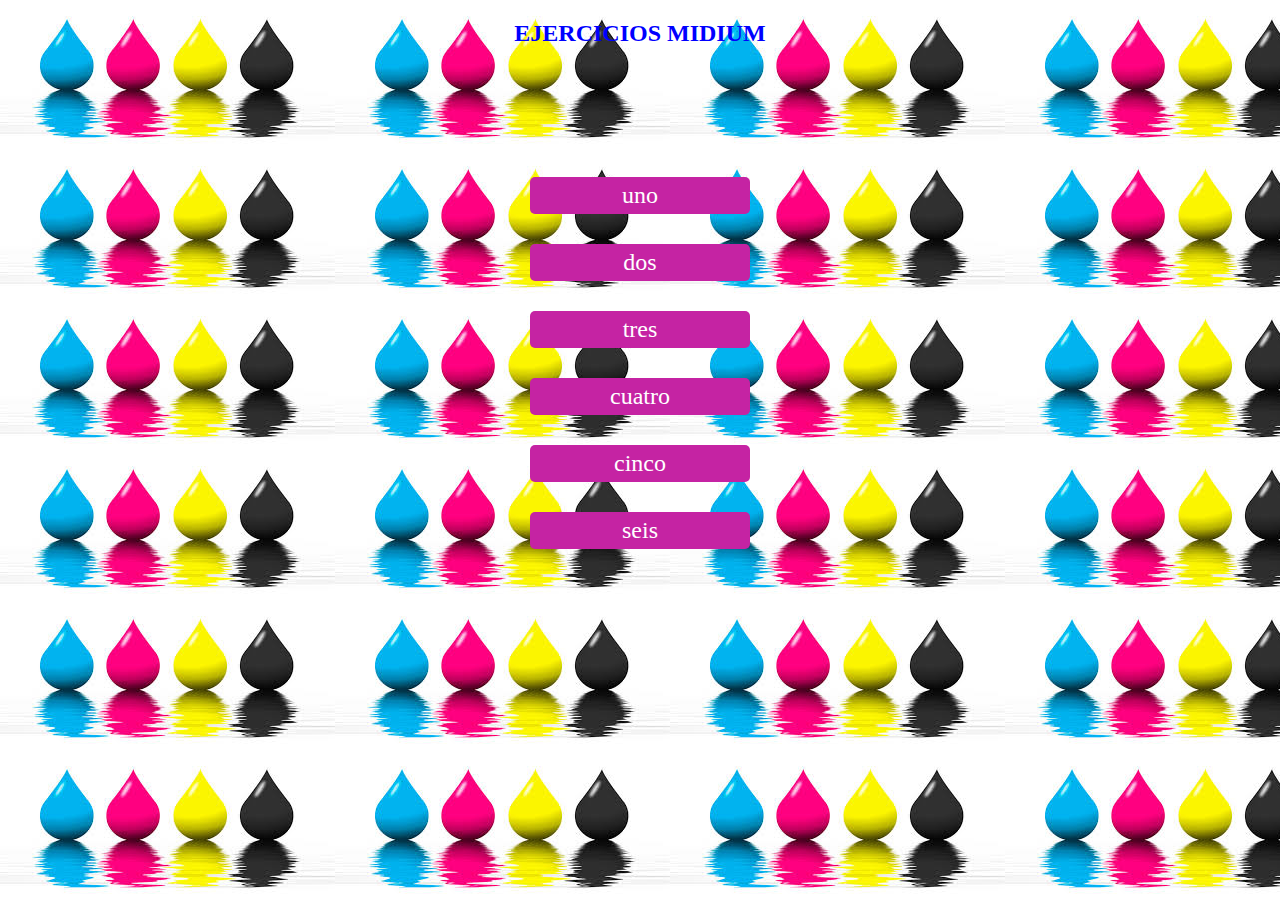
<file: index.html>
<!DOCTYPE html>
<html>
<head>
  <meta charset="utf-8">
	<title>tarjeta de presentacion</title>
	<link rel="stylesheet" href="assets/css/main.css">
</head>
    <body>
      <center>
       <h2>EJERCICIOS MIDIUM</h2>
    <a href="ejercicio1.html">uno</a>
    <a href="ejercicio2.html">dos</a>
    <a href="ejercicio3.html">tres</a>
    <a href="ejercicio4.html">cuatro</a>
    <a href="ejercicio5.html">cinco</a>
    <a href="ejercicio6.html">seis</a>
    

    


  </center>
</body>
</html>
</file>
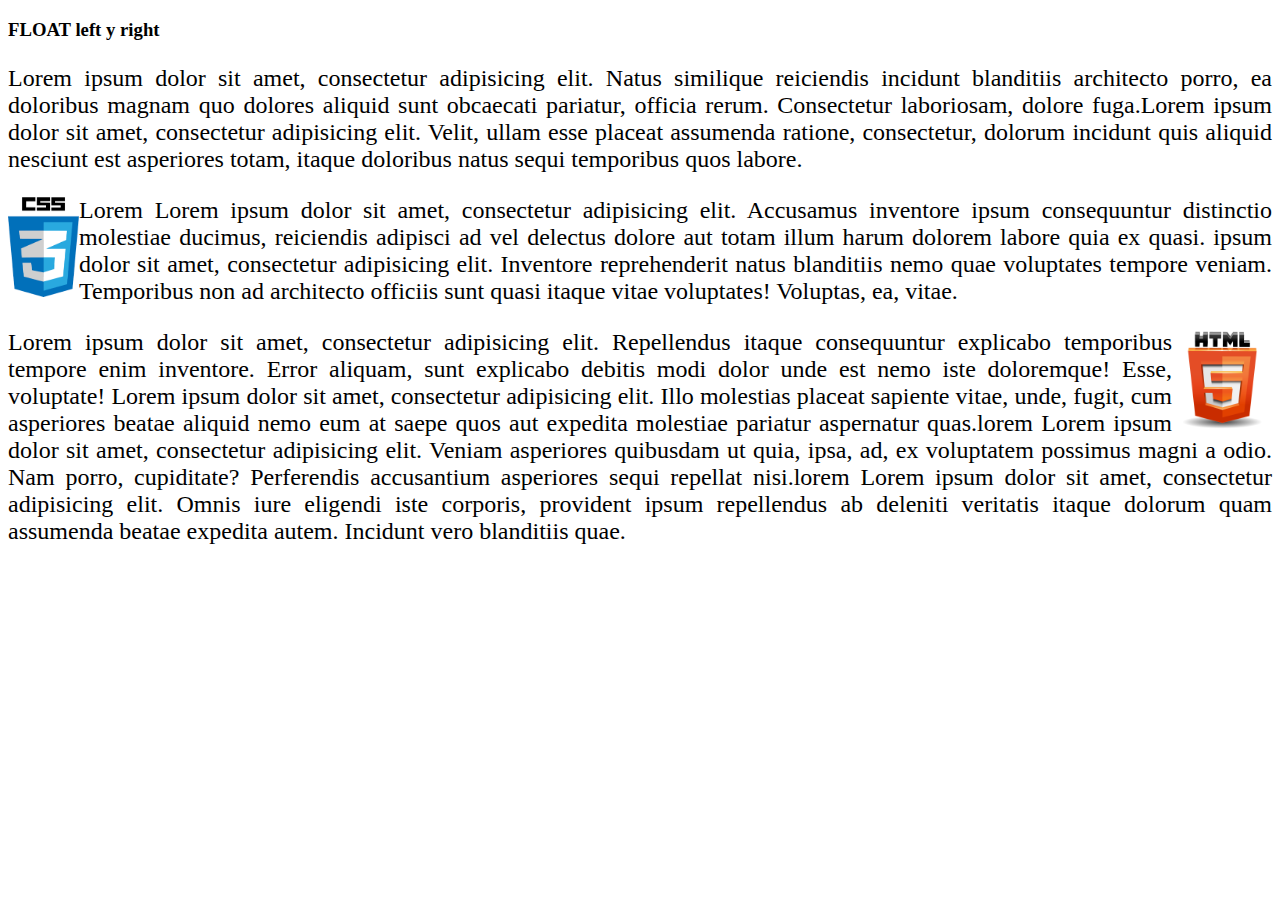
<file: ejercicio1.html>
<!DOCTYPE html>
<html>
<head>
	<title></title>
	<link rel="stylesheet" href="assets/css/ejercicio1.css">
</head>
<body>
 <div>
     <h3>FLOAT left y right </h3>
     <p>Lorem ipsum dolor sit amet, consectetur adipisicing elit. Natus similique reiciendis incidunt blanditiis architecto porro, ea doloribus magnam quo dolores aliquid sunt obcaecati pariatur, officia rerum. Consectetur laboriosam, dolore fuga.Lorem ipsum dolor sit amet, consectetur adipisicing elit. Velit, ullam esse placeat assumenda ratione, consectetur, dolorum incidunt quis aliquid nesciunt est asperiores totam, itaque doloribus natus sequi temporibus quos labore.</p>
     <img src="assets/img/css3.png" alt="" class="img1">
 	<p>Lorem Lorem ipsum dolor sit amet, consectetur adipisicing elit. Accusamus inventore ipsum consequuntur distinctio molestiae ducimus, reiciendis adipisci ad vel delectus dolore aut totam illum harum dolorem labore quia ex quasi. ipsum dolor sit amet, consectetur adipisicing elit. Inventore reprehenderit natus blanditiis nemo quae voluptates tempore veniam. Temporibus non ad architecto officiis sunt quasi itaque vitae voluptates! Voluptas, ea, vitae.</p>
 	<img src="assets/img/html5.png" alt="" class="img2">
 	<p>Lorem ipsum dolor sit amet, consectetur adipisicing elit. Repellendus itaque consequuntur explicabo temporibus tempore enim inventore. Error aliquam, sunt explicabo debitis modi dolor unde est nemo iste doloremque! Esse, voluptate! Lorem ipsum dolor sit amet, consectetur adipisicing elit. Illo molestias placeat sapiente vitae, unde, fugit, cum asperiores beatae aliquid nemo eum at saepe quos aut expedita molestiae pariatur aspernatur quas.lorem Lorem ipsum dolor sit amet, consectetur adipisicing elit. Veniam asperiores quibusdam ut quia, ipsa, ad, ex voluptatem possimus magni a odio. Nam porro, cupiditate? Perferendis accusantium asperiores sequi repellat nisi.lorem Lorem ipsum dolor sit amet, consectetur adipisicing elit. Omnis iure eligendi iste corporis, provident ipsum repellendus ab deleniti veritatis itaque dolorum quam assumenda beatae expedita autem. Incidunt vero blanditiis quae.</p>
 	
 </div>


</body>
</html>
</file>
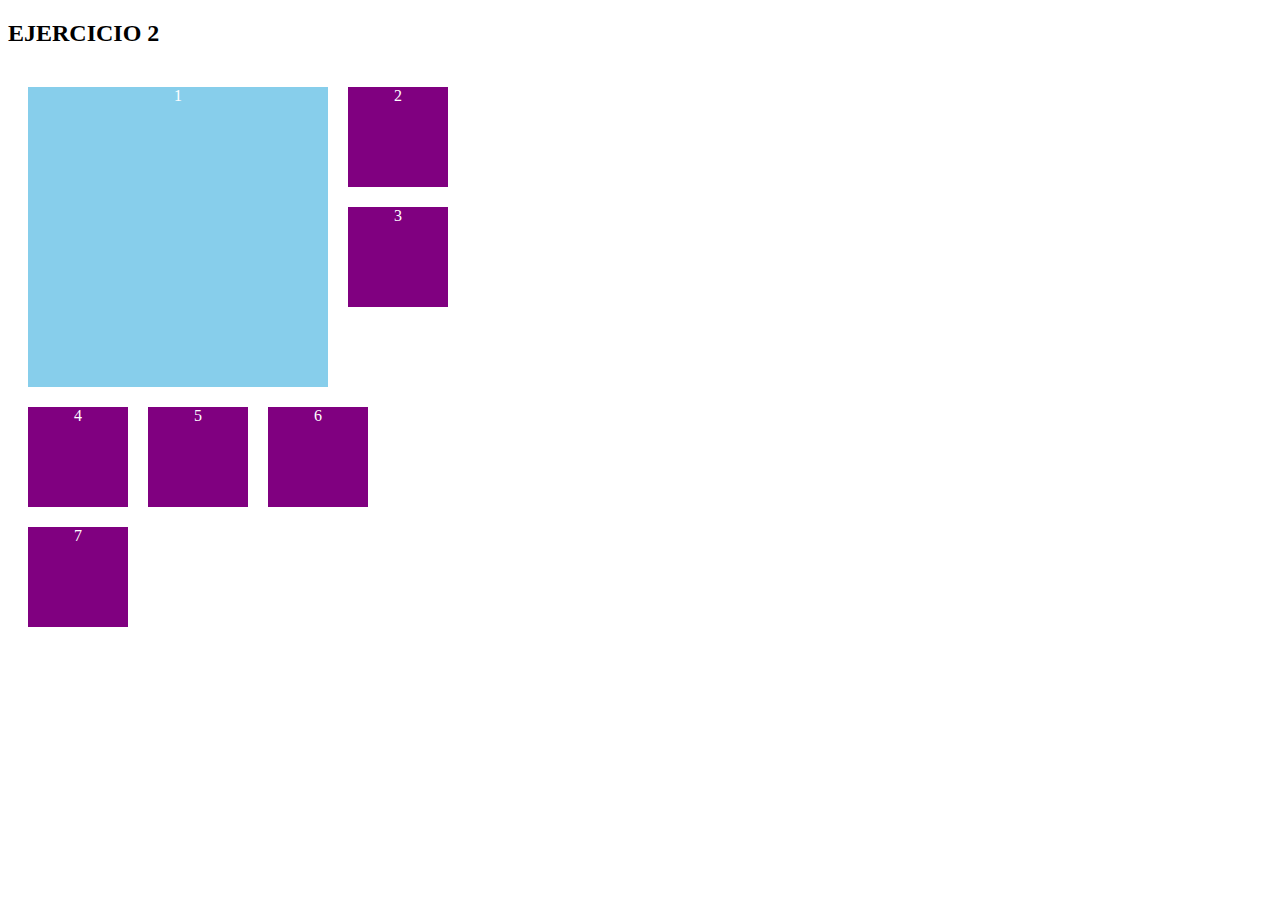
<file: ejercicio2.html>
<!DOCTYPE html>
<html>
<head>
	<title></title>
	<link rel="stylesheet" href="assets/css/ejercicio2.css">

</head>
<body>
<h2>EJERCICIO 2</h2>
  <div id="contenedor" class="cajitas">
   <div id="uno"  class="cajitas">1</div>
   <div class="opcion cajitas">2</div>
   <div class="opcion cajitas">3</div>
   <div class="opcion clear-left cajitas">4</div>
   <div class="opcion cajitas">5</div>
   <div class="opcion cajitas">6</div>
   <div class="opcion cajitas">7</div>
  </div>


</body>
</html>
</file>
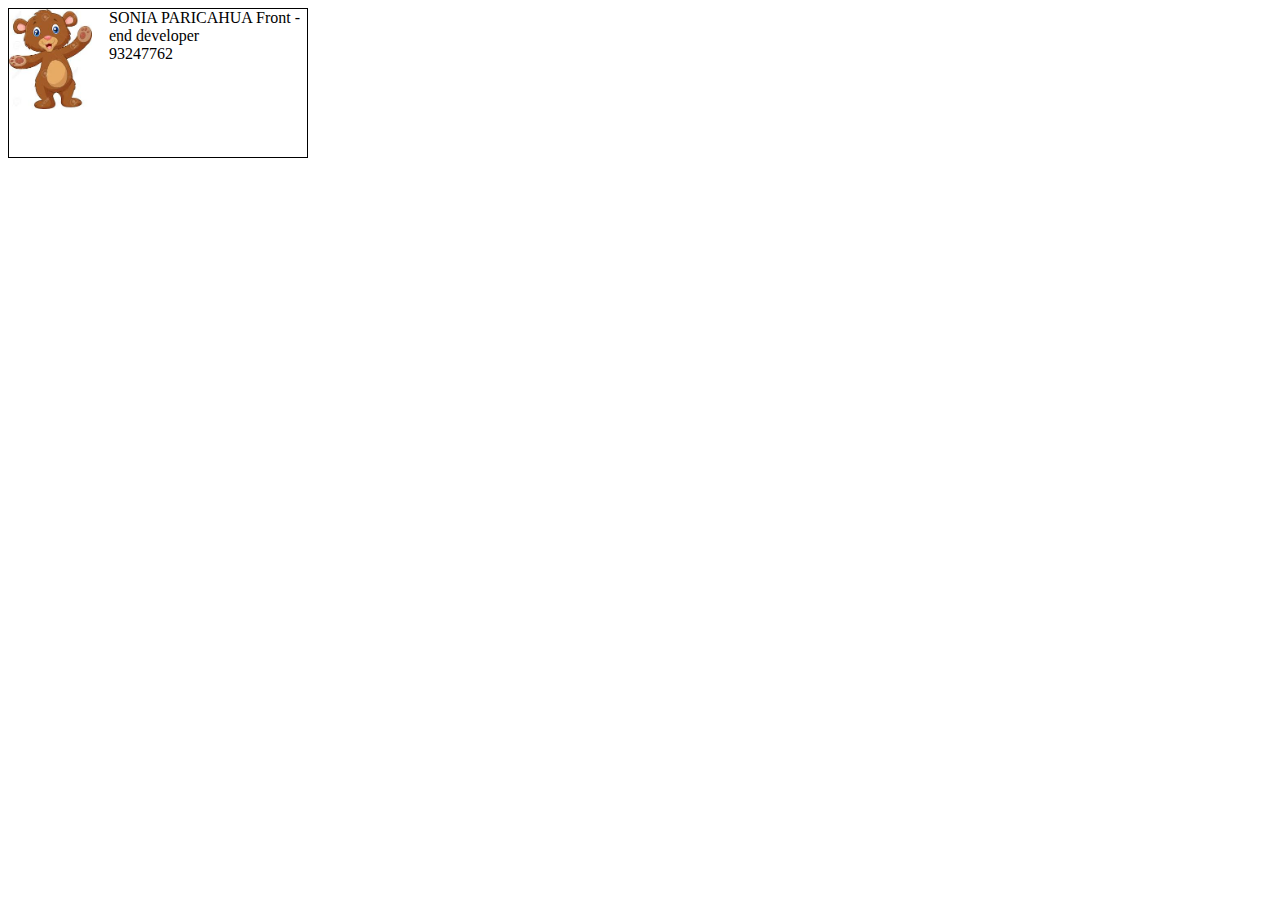
<file: ejercicio3.html>
<!DOCTYPE html>
<html>
<head>
	<title></title>
	<link rel="stylesheet" href="assets/css/ejercicio3.css">
</head>
<body>

  <div class="cajaCard divcard">
     <img src="assets/img/oso.jpg" alt="" class="oso">
     <div class="texto"> SONIA PARICAHUA
      Front -end developer <br>
    93247762</div>
    
  </div>

</body>
</html>
</file>
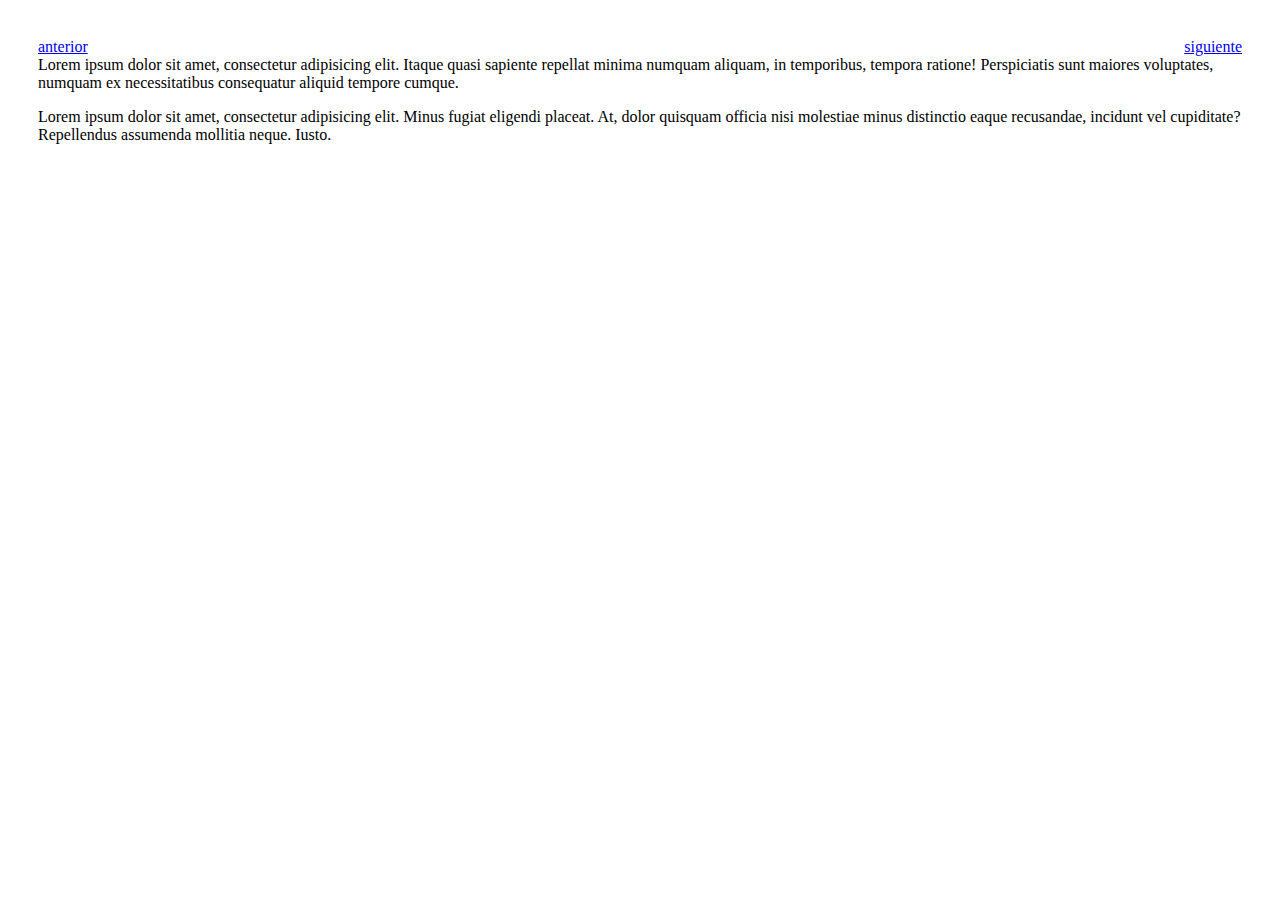
<file: ejercicio4.html>
<!DOCTYPE html>
<html>
<head>
	<title></title>
	<link rel="stylesheet" href="assets/css/ejercicio4.css">
</head>
<body>
 <section class="contenedor">
 <!-- /////esta parte de arriba solo funciona como lo normal como se mostraria sin  CLEAR /////-->

   <!-- <div>
   	  <a  class="anterior" href="#">anterior</a>
   	  <a class="siguiente" href="#">siguiente</a>
   </div>
   <p>Lorem ipsum dolor sit amet, consectetur adipisicing elit. Itaque quasi sapiente repellat minima numquam aliquam, in temporibus, tempora ratione! Perspiciatis sunt maiores voluptates, numquam ex necessitatibus consequatur aliquid tempore cumque.</p>
   <p>Lorem ipsum dolor sit amet, consectetur adipisicing elit. Minus fugiat eligendi placeat. At, dolor quisquam officia nisi molestiae minus distinctio eaque recusandae, incidunt vel cupiditate? Repellendus assumenda mollitia neque. Iusto.</p>
    	 -->
    	 <div>
   	  <a  class="anterior" href="#">anterior</a>
   	  <a class="siguiente" href="#">siguiente</a>
   </div>
   <p class="clear">Lorem ipsum dolor sit amet, consectetur adipisicing elit. Itaque quasi sapiente repellat minima numquam aliquam, in temporibus, tempora ratione! Perspiciatis sunt maiores voluptates, numquam ex necessitatibus consequatur aliquid tempore cumque.</p>
   <p>Lorem ipsum dolor sit amet, consectetur adipisicing elit. Minus fugiat eligendi placeat. At, dolor quisquam officia nisi molestiae minus distinctio eaque recusandae, incidunt vel cupiditate? Repellendus assumenda mollitia neque. Iusto.</p>

 </section>

</body>
</html>
</file>
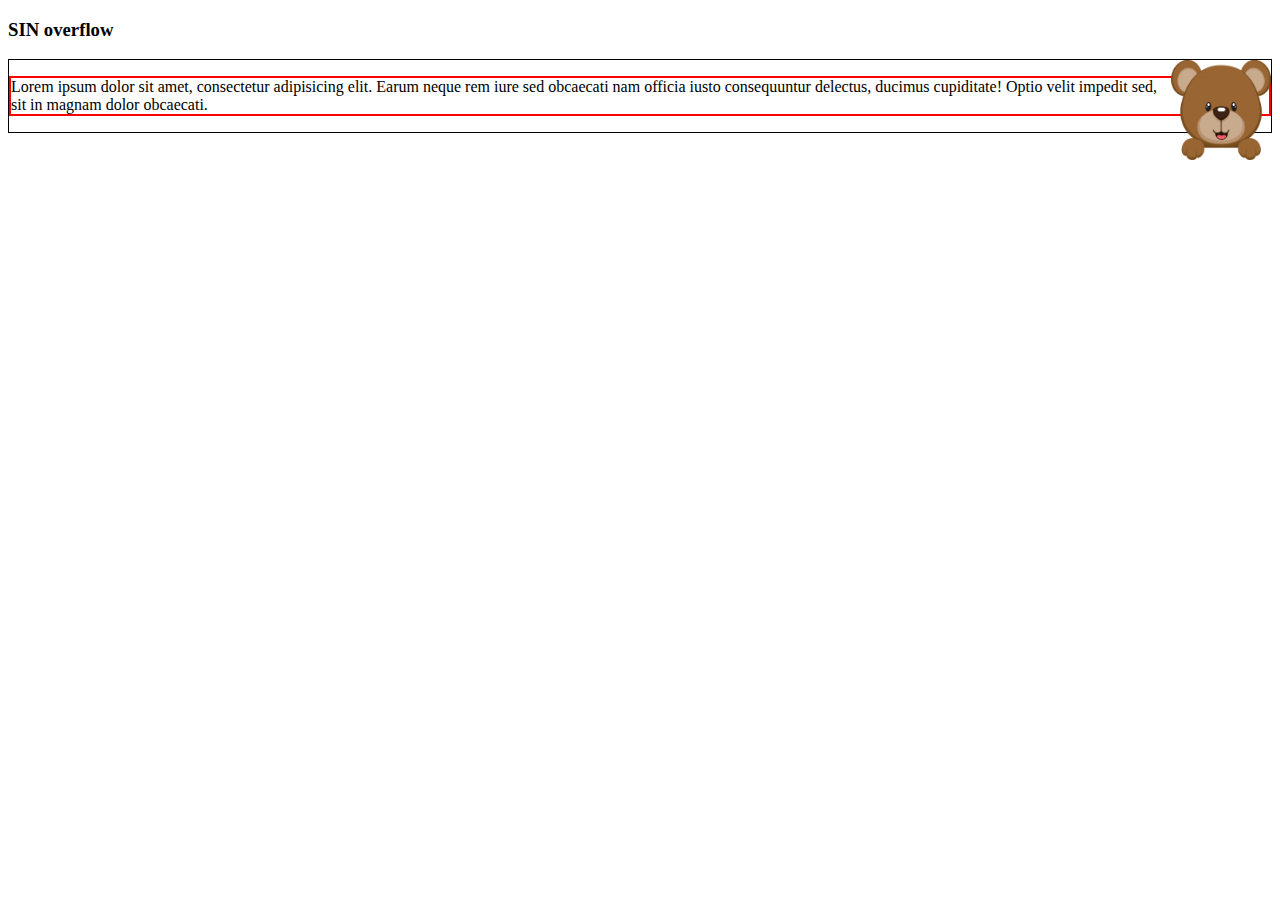
<file: ejercicio5.html>
<!DOCTYPE html>
<html>
<head>
	<title></title>
	<link rel="stylesheet" href="assets/css/ejercicio5.css">
</head>
<body>
<h3>SIN overflow</h3>
  <div class="contenedor">
   	 <img src="assets/img/oso2.png" alt="oso">
   	 <p>Lorem ipsum dolor sit amet, consectetur adipisicing elit. Earum neque rem iure sed obcaecati nam officia iusto consequuntur delectus, ducimus cupiditate! Optio velit impedit sed, sit in magnam dolor obcaecati.
   	 </p>
  </div>

</body>
</html>
</file>
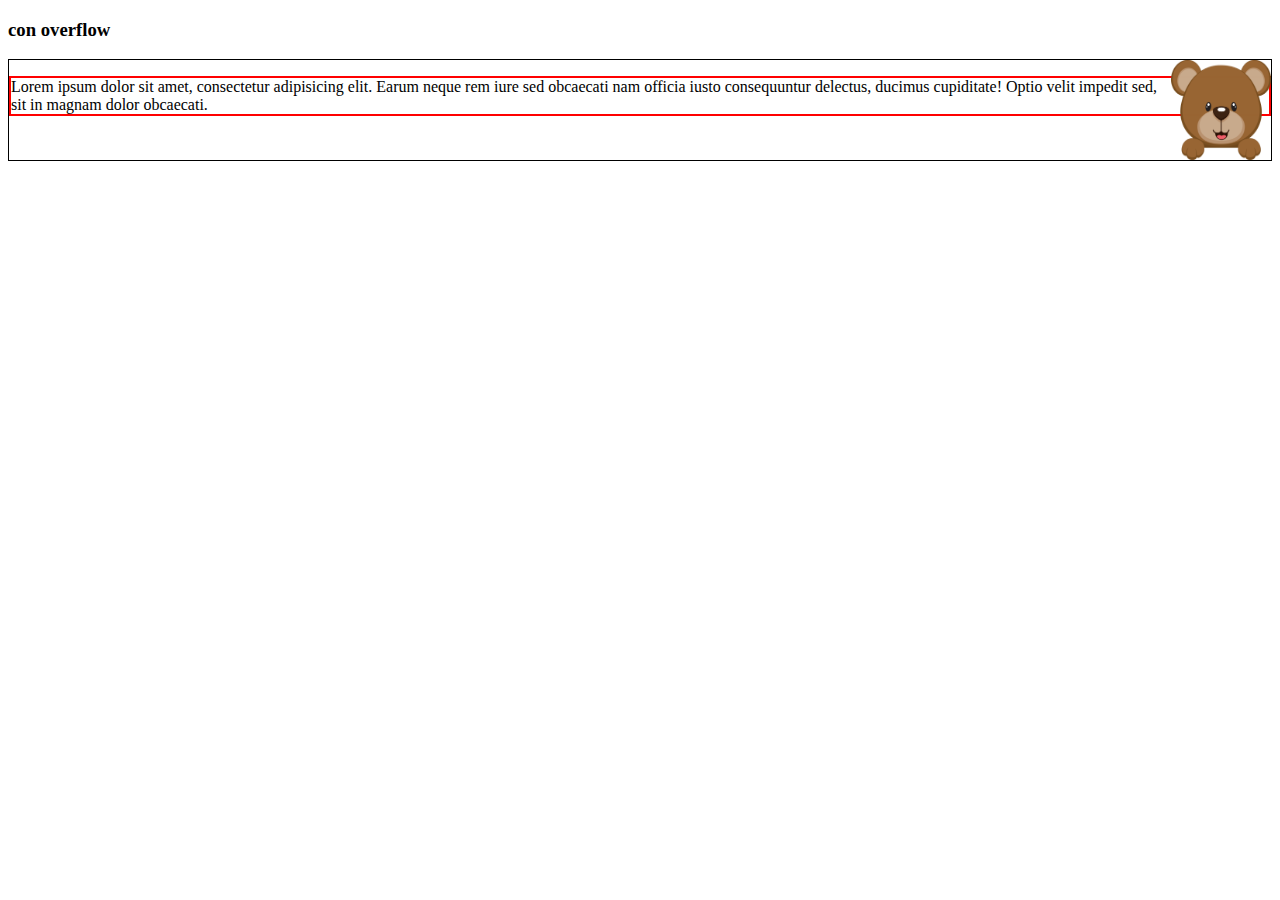
<file: ejercicio6.html>
<!DOCTYPE html>
<html>
<head>
	<title></title>
	<link rel="stylesheet" href="assets/css/ejercicio6.css">
</head>
<body>
 <h3>con overflow</h3>
  <div class="contenedor">
   	 <img src="assets/img/oso2.png" alt="oso">
   	 <p>Lorem ipsum dolor sit amet, consectetur adipisicing elit. Earum neque rem iure sed obcaecati nam officia iusto consequuntur delectus, ducimus cupiditate! Optio velit impedit sed, sit in magnam dolor obcaecati.
   	 </p>
  </div>

</body>
</html>
</file>
<file: assets/css/main.css>
a{
  background: #C523A3;
  padding: 5px 10px;
  font-size: 24px;
  color: #fff;
  text-decoration: none;
  border-radius: 5px;
  display: block;
  top: 100px;
  bottom: 500px;
  width: 200px;
  margin-top: 30px;
  position: relative;

}
a:hover{
  background: pink;

}
body{
  background-image: url(../img/gotas.jpg);
}
h2{
  color: blue;
}
</file>
<file: assets/css/ejercicio1.css>
/*///ejercio 1///////*/
img{
   height: 100px;
}

p{
	font-size: 1.5em;
	text-align: justify;
}
.img1{
float: left;
	} 
.img2{
float: right;
}
/*//////////////////////////*/
</file>
<file: assets/css/ejercicio2.css>
/*/////////ejercicio 2/////////*/
.cajitas{
    margin: 10px;
    
    text-align: center;
    float: left;
    /* display: inline-block; */ 
    color:white;
}
#contenedor{
    width: 440px;
}
#uno{
    width: 300px;
    height: 300px;
    background-color: skyblue;
}
.opcion{
    width: 100px;
    height: 100px;
    background-color: purple;
}
.clear-left{
    clear: left;
}
/*/////////////////////////*/
</file>
<file: assets/css/ejercicio3.css>
/*////////ejercicio3///////*/
  *{
   box-sizing: border-box;
  }  
.oso{
	height: 100px;
	position: absolute;
    left: 0;
}
.divcard{
	width: 300px;
	border: 1px solid black;
    position: relative;
    padding-left: 100px;
    height: 150px;
}
</file>
<file: assets/css/ejercicio4.css>
/* body{
	padding: 30px;

}
.anterior{
	float: left;
}
.siguiente{
	float: right;
} */
/*/////////////la parte de arriba solo es float//////////////*/

/*abajo es con clear*/
body{
	padding: 30px;

}
.anterior{
	float: left;
}
.siguiente{
	float: right;
}
.clear{
	clear: both;
}
</file>
<file: assets/css/ejercicio5.css>
.contenedor{
	border: 1px solid black;
}
p{
	border: 2px solid red;
}
img{
	float: right;
	height: 100px;
	width: 100px;
}
</file>
<file: assets/css/ejercicio6.css>
.contenedor{
	overflow:auto;
	border: 1px solid black;
}
p{
	border: 2px solid red;
}
img{
	
	float: right;
	height: 100px;
	width: 100px; 
}
</file>
